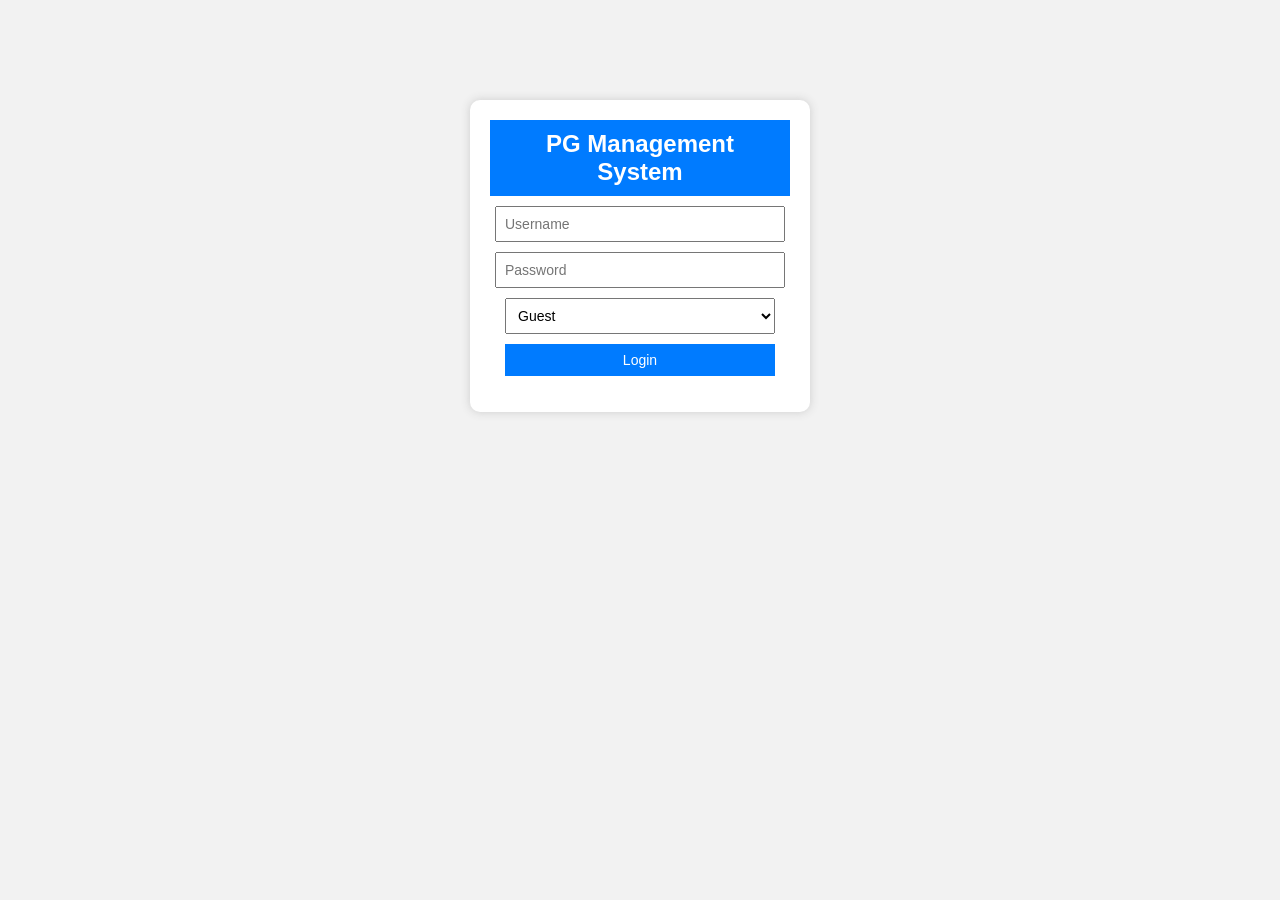
<file: index.html>
<!DOCTYPE html>
<html>
<head>
    <meta charset="UTF-8">
    <title>PG Management System - Login</title>
    <link rel="stylesheet" href="style.css">
</head>
<body>
    <div class="login-container">
        <h2>PG Management System</h2>
        <input type="text" id="username" placeholder="Username">
        <input type="password" id="password" placeholder="Password">
        <select id="role">
            <option value="guest">Guest</option>
            <option value="admin">Admin</option>
        </select>
        <button onclick="login()">Login</button>
        <p id="msg"></p>
    </div>
    <script src="script.js"></script>
</body>
</html>
</file>
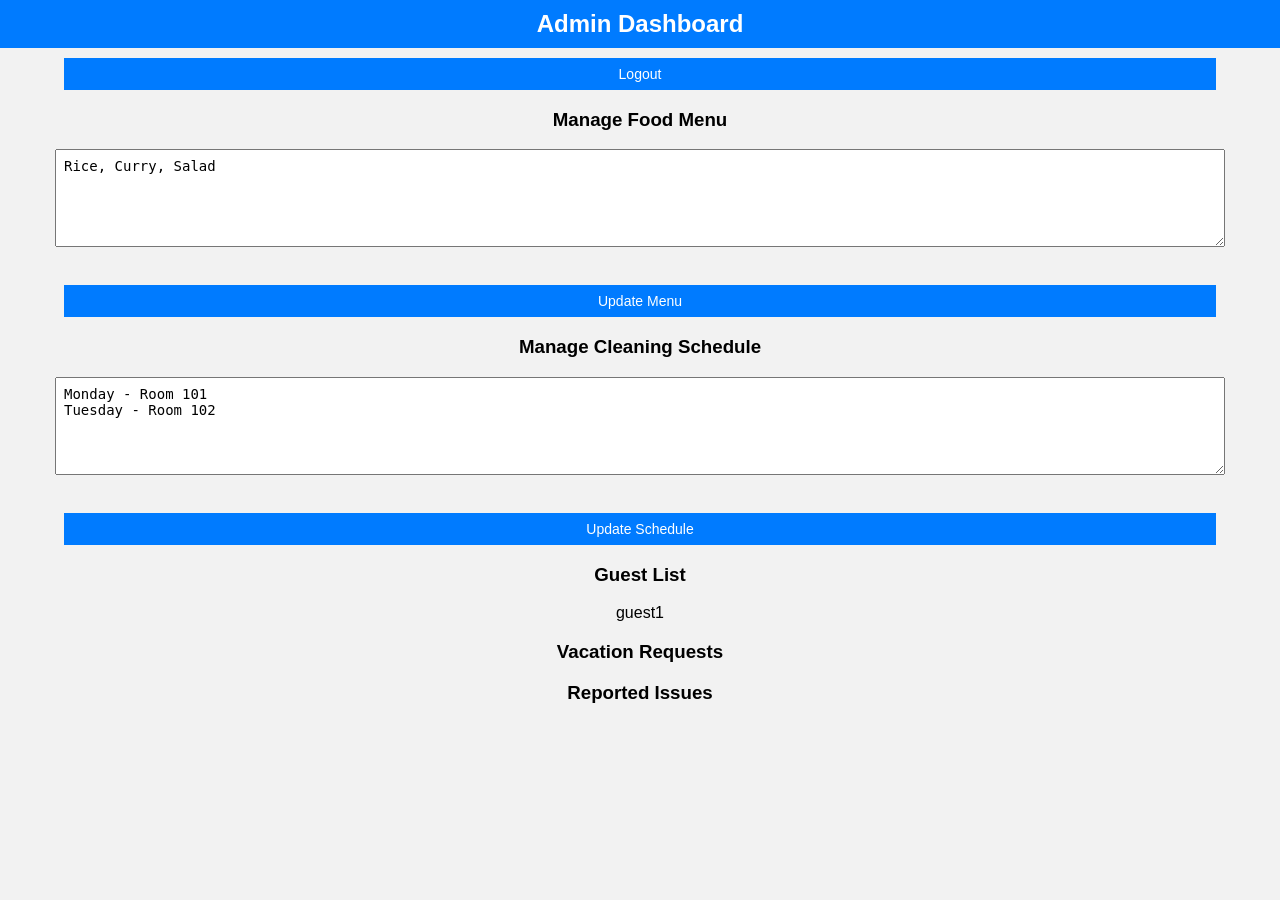
<file: admin.html>
<!DOCTYPE html>
<html>
<head>
    <meta charset="UTF-8">
    <title>Admin Dashboard</title>
    <link rel="stylesheet" href="style.css">
</head>
<body>
    <h2>Admin Dashboard</h2>
    <button onclick="logout()">Logout</button>

    <h3>Manage Food Menu</h3>
    <textarea id="menuText" rows="5" cols="40"></textarea>
    <br>
    <button onclick="updateMenu()">Update Menu</button>

    <h3>Manage Cleaning Schedule</h3>
    <textarea id="cleaningText" rows="5" cols="40"></textarea>
    <br>
    <button onclick="updateCleaning()">Update Schedule</button>

    <h3>Guest List</h3>
    <ul id="guestList"></ul>

    <h3>Vacation Requests</h3>
    <ul id="vacationList"></ul>

    <h3>Reported Issues</h3>
    <ul id="issueList"></ul>

    <script src="script.js"></script>
</body>
</html>
</file>
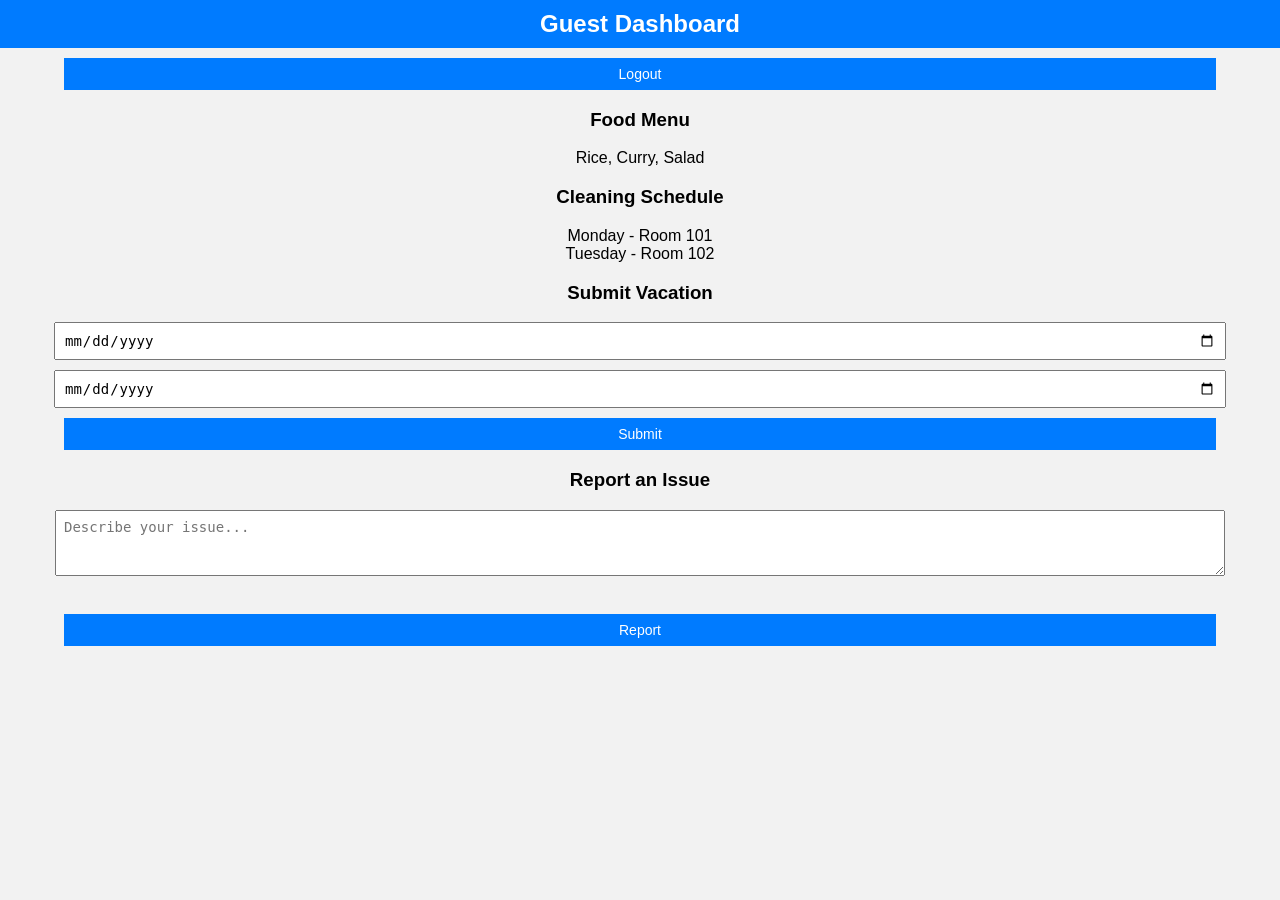
<file: guest.html>
<!DOCTYPE html>
<html>
<head>
    <meta charset="UTF-8">
    <title>Guest Dashboard</title>
    <link rel="stylesheet" href="style.css">
</head>
<body>
    <h2>Guest Dashboard</h2>
    <button onclick="logout()">Logout</button>

    <h3>Food Menu</h3>
    <p id="menuDisplay"></p>

    <h3>Cleaning Schedule</h3>
    <p id="cleaningDisplay"></p>

    <h3>Submit Vacation</h3>
    <input type="date" id="fromDate">
    <input type="date" id="toDate">
    <button onclick="submitVacation()">Submit</button>
    <p id="vacationMsg"></p>

    <h3>Report an Issue</h3>
    <textarea id="issueText" rows="3" cols="40" placeholder="Describe your issue..."></textarea>
    <br>
    <button onclick="submitIssue()">Report</button>
    <p id="issueMsg"></p>

    <script src="script.js"></script>
</body>
</html>
</file>
<file: style.css>
body {
    font-family: Arial, sans-serif;
    background: #f2f2f2;
    text-align: center;
    margin: 0;
    padding: 0;
}

h2 {
    background: #007bff;
    color: white;
    padding: 10px;
    margin: 0;
}

.login-container {
    background: white;
    padding: 20px;
    margin: 100px auto;
    width: 300px;
    box-shadow: 0 0 10px #ccc;
    border-radius: 10px;
}

input, select, button, textarea {
    display: block;
    width: 90%;
    margin: 10px auto;
    padding: 8px;
    font-size: 14px;
}

button {
    background: #007bff;
    color: white;
    border: none;
    cursor: pointer;
}

button:hover {
    background: #0056b3;
}

ul {
    list-style-type: none;
    padding: 0;
}
</file>
